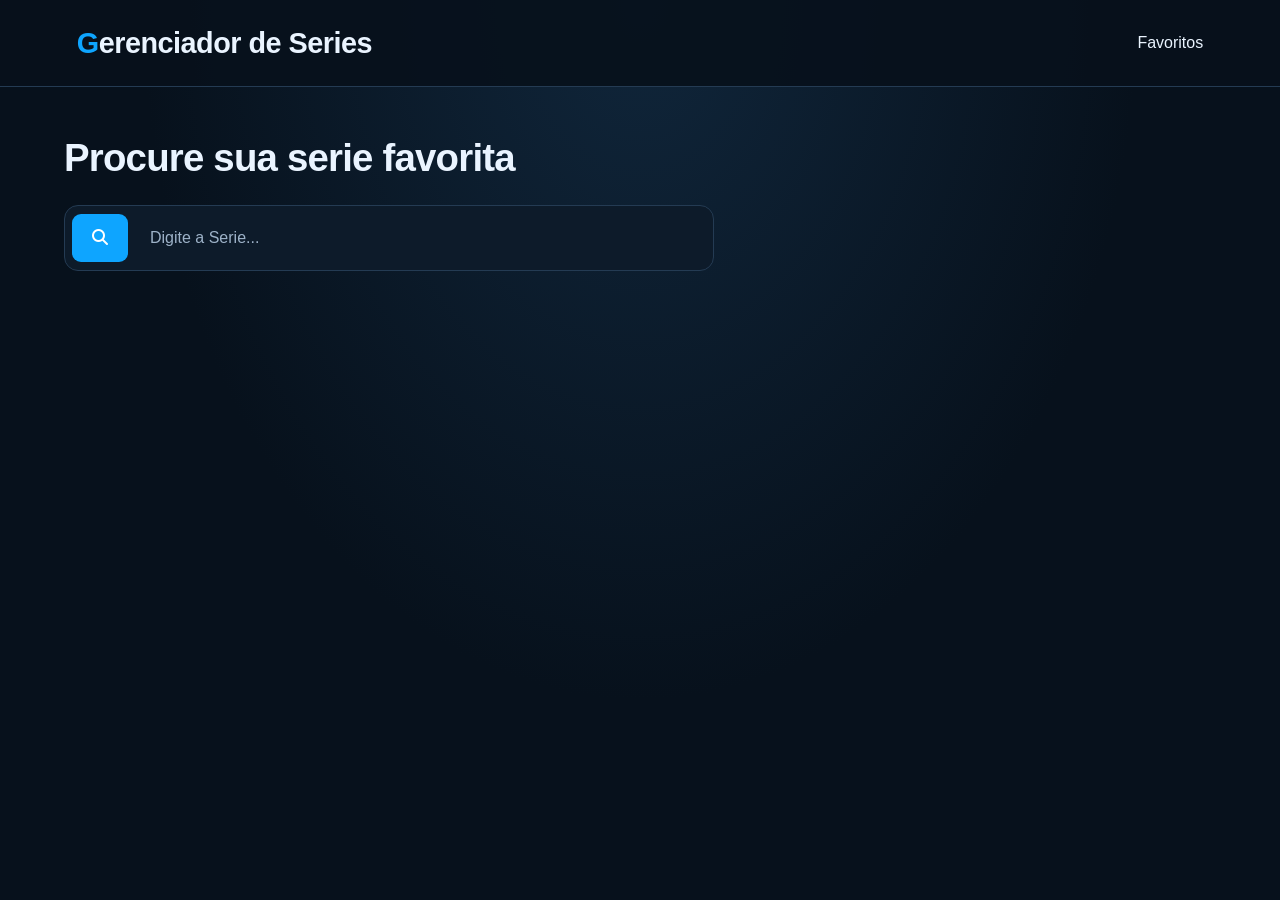
<file: index.html>
<!DOCTYPE html>
<html lang="pt-br">
<head>
    <meta charset="UTF-8">
    <meta name="viewport" content="width=device-width, initial-scale=1.0">
    <title>Gerenciador de Series</title>
</head>
<link rel="stylesheet" href="/style/style.css">
<link rel="stylesheet" href="https://cdnjs.cloudflare.com/ajax/libs/font-awesome/6.4.0/css/all.min.css">
<body>
    <header>
        <h1>Gerenciador de Series</h1>
        <nav>
            <a href="favoritos.html">Favoritos</a>
        </nav>
    </header>
    <main>
        <h1>Procure sua serie favorita</h1>
        <div class="search-box">
            <!-- Ícone da Lupa -->
            <button id="btnBuscar">
                <i class="fa-solid fa-magnifying-glass"></i>
            </button>
            
            <!-- Campo de texto -->
            <input type="text" id="serie" placeholder="Digite a Serie...">
    </div>
    <div id="resultado" style="margin-top: 20px;"></div>
    </main>
    <script type="module" src="javascript/app.js"></script>
</body>
</html>
</file>
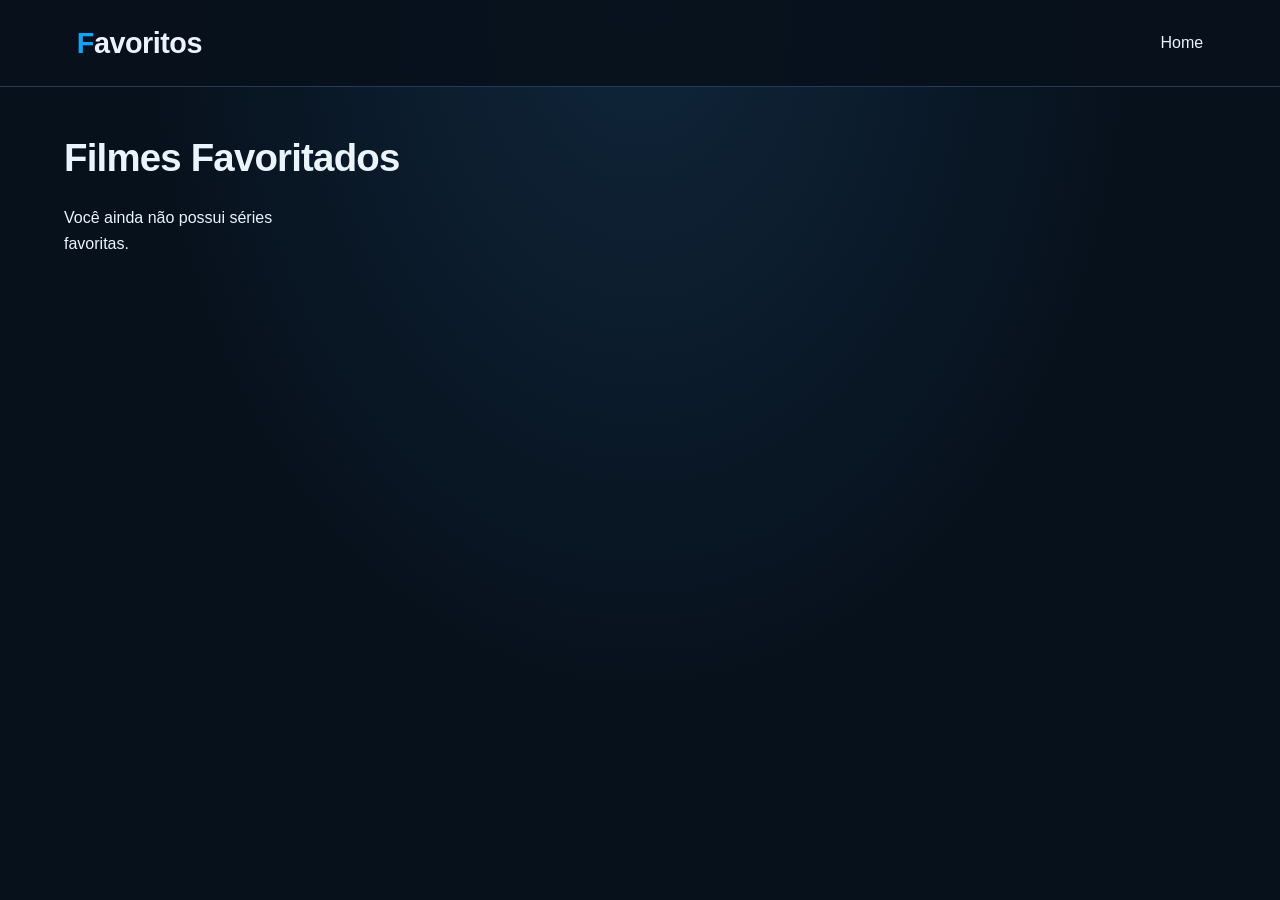
<file: favoritos.html>
<!DOCTYPE html>
<html lang="pt-br">
<head>
    <meta charset="UTF-8">
    <meta name="viewport" content="width=device-width, initial-scale=1.0">
    <title>Favoritos</title>
    <link rel="stylesheet" href="/style/style.css">
</head>
<body>
    <header>
        <h1>
            Favoritos
        </h1>
        <nav>
            <a href="index.html">Home</a>
        </nav>
    </header>
    <main>
        <h1>Filmes Favoritados</h1>
        <div id="resultado_favoritos" style="margin-top: 20px;"></div>
    </main>
    <script type="module" src="javascript/pagina-favoritos.js"></script>
</body>
</html>
</file>
<file: style/style.css>
/* ==========================
   1. CONFIGURAÇÕES GERAIS
========================== */

:root {
    --fundo: #07111c;
    --fundo-card: #0d1b2a;
    --fundo-card-hover: #12263a;
    --azul: #0ea5ff;
    --azul-hover: #38bdf8;
    --texto: #eaf4ff;
    --texto-secundario: #9db2c8;
    --borda: #243b53;
    --vermelho: #ff4567;
    --raio: 12px;
}

* {
    margin: 0;
    padding: 0;
    box-sizing: border-box;
}

body {
    min-height: 100vh;
    background:
        radial-gradient(ellipse at top, #10263b 0%, var(--fundo) 55%);
    color: var(--texto);
    font-family: "Segoe UI", Arial, sans-serif;
    line-height: 1.6;
}

button,
input {
    font: inherit;
}

button {
    cursor: pointer;
}

a {
    color: inherit;
    text-decoration: none;
}

/* ==========================
   2. CABEÇALHO
========================== */

header {
    display: flex;
    align-items: center;
    justify-content: space-between;
    gap: 20px;
    padding: 20px 6%;
    background: rgba(7, 17, 28, 0.92);
    border-bottom: 1px solid var(--borda);
}

header h1 {
    font-size: clamp(1.3rem, 3vw, 1.8rem);
    font-weight: 800;
    letter-spacing: -0.5px;
}

header h1::first-letter {
    color: var(--azul);
}

/* ==========================
   3. CONTEÚDO PRINCIPAL
========================== */

main {
    width: min(1200px, 90%);
    margin: 0 auto;
    padding: 48px 0 60px;
}

main > h1 {
    margin-bottom: 24px;
    font-size: clamp(1.7rem, 4vw, 2.4rem);
    line-height: 1.2;
    letter-spacing: -0.8px;
}

/* ==========================
   4. CAMPO DE BUSCA
========================== */

.search-box {
    display: flex;
    align-items: center;
    gap: 10px;
    width: 100%;
    max-width: 650px;
    margin-bottom: 36px;
    padding: 7px;
    background: var(--fundo-card);
    border: 1px solid var(--borda);
    border-radius: 14px;
    transition: border-color 0.2s, box-shadow 0.2s;
}

.search-box:focus-within {
    border-color: var(--azul);
    box-shadow: 0 0 0 3px rgba(14, 165, 255, 0.12);
}

.search-box input {
    flex: 1;
    min-width: 0;
    padding: 12px;
    color: var(--texto);
    background: transparent;
    border: none;
    outline: none;
}

.search-box input::placeholder {
    color: var(--texto-secundario);
}

.search-box button {
    padding: 11px 20px;
    color: white;
    font-weight: 700;
    background: var(--azul);
    border: none;
    border-radius: 9px;
    transition: background 0.2s, transform 0.2s;
}

.search-box button:hover {
    background: var(--azul-hover);
    transform: translateY(-1px);
}

/* ==========================
   5. GRADE DE SÉRIES
========================== */

#resultado,
#resultado_favoritos {
    display: grid;
    grid-template-columns: repeat(
        auto-fill,
        minmax(min(100%, 220px), 1fr)
    );
    align-items: stretch;
    gap: 22px;
    margin-top: 24px;
}

/* ==========================
   6. CARD DE CADA SÉRIE
========================== */

.card-serie {
    display: flex;
    flex-direction: column;
    min-width: 0;
    padding: 12px;
    overflow: hidden;
    background: linear-gradient(
        145deg,
        var(--fundo-card),
        #091522
    );
    border: 1px solid var(--borda);
    border-radius: var(--raio);
    box-shadow: 0 8px 24px rgba(0, 0, 0, 0.15);
    transition:
        transform 0.25s ease,
        border-color 0.25s ease,
        box-shadow 0.25s ease;
}

.card-serie:hover {
    transform: translateY(-5px);
    border-color: var(--azul);
    box-shadow: 0 12px 30px rgba(14, 165, 255, 0.1);
}

/* Pôster */

.card-serie img {
    display: block;
    width: 100%;
    aspect-ratio: 2 / 3;
    object-fit: cover;
    background: #152538;
    border-radius: 8px;
    margin-bottom: 14px;
}

/* Nome da série */

.card-serie h2 {
    margin-bottom: 7px;
    color: var(--texto);
    font-size: 1.1rem;
    font-weight: 750;
    line-height: 1.35;
    overflow-wrap: anywhere;
}

/* Nota e gêneros */

.card-serie p {
    margin-bottom: 8px;
    color: var(--texto-secundario);
    font-size: 0.9rem;
    overflow-wrap: anywhere;
}

.card-serie p strong {
    color: var(--texto);
}

/* Mantém os botões alinhados no rodapé dos cards */

.card-serie .btn-favorito,
.card-serie button {
    width: 100%;
    margin-top: auto;
}

/* ==========================
   7. BOTÃO DE FAVORITOS
========================== */

.btn-favorito {
    display: flex;
    align-items: center;
    justify-content: center;
    gap: 9px;
    padding: 10px 12px;
    color: var(--azul);
    font-weight: 700;
    background: transparent;
    border: 1px solid var(--azul);
    border-radius: 9px;
    transition:
        background 0.2s,
        color 0.2s,
        transform 0.2s;
}

.btn-favorito:hover {
    color: white;
    background: var(--azul);
    transform: translateY(-1px);
}

.btn-favorito i {
    font-size: 1rem;
}

/* Botão de remover na página de favoritos */

.card-serie button:not(.btn-favorito) {
    padding: 10px;
    color: var(--vermelho);
    font-weight: 700;
    background: transparent;
    border: 1px solid var(--vermelho);
    border-radius: 9px;
    transition: background 0.2s, color 0.2s;
}

.card-serie button:not(.btn-favorito):hover {
    color: white;
    background: var(--vermelho);
}

/* ==========================
   8. ESTADOS DE FOCO
========================== */

button:focus-visible,
input:focus-visible,
a:focus-visible {
    outline: 2px solid var(--azul-hover);
    outline-offset: 3px;
}

/* ==========================
   9. RESPONSIVIDADE
========================== */

@media (max-width: 600px) {
    header {
        padding: 16px 5%;
    }

    main {
        width: 92%;
        padding: 32px 0 40px;
    }

    .search-box {
        gap: 5px;
    }

    .search-box input {
        padding: 10px 6px;
        font-size: 0.9rem;
    }

    .search-box button {
        padding: 10px 13px;
    }

    #resultado,
    #resultado_favoritos {
        grid-template-columns: repeat(2, minmax(0, 1fr));
        gap: 12px;
    }

    .card-serie {
        padding: 8px;
    }

    .card-serie h2 {
        font-size: 0.95rem;
    }

    .card-serie p {
        font-size: 0.8rem;
    }

    .btn-favorito,
    .card-serie button:not(.btn-favorito) {
        padding: 9px 5px;
        font-size: 0.8rem;
    }
}

@media (max-width: 350px) {
    #resultado,
    #resultado_favoritos {
        grid-template-columns: 1fr;
    }
}

/* ==========================
   10. MOVIMENTO REDUZIDO
========================== */

@media (prefers-reduced-motion: reduce) {
    *,
    *::before,
    *::after {
        scroll-behavior: auto !important;
        transition-duration: 0.01ms !important;
        animation-duration: 0.01ms !important;
    }
}
</file>
